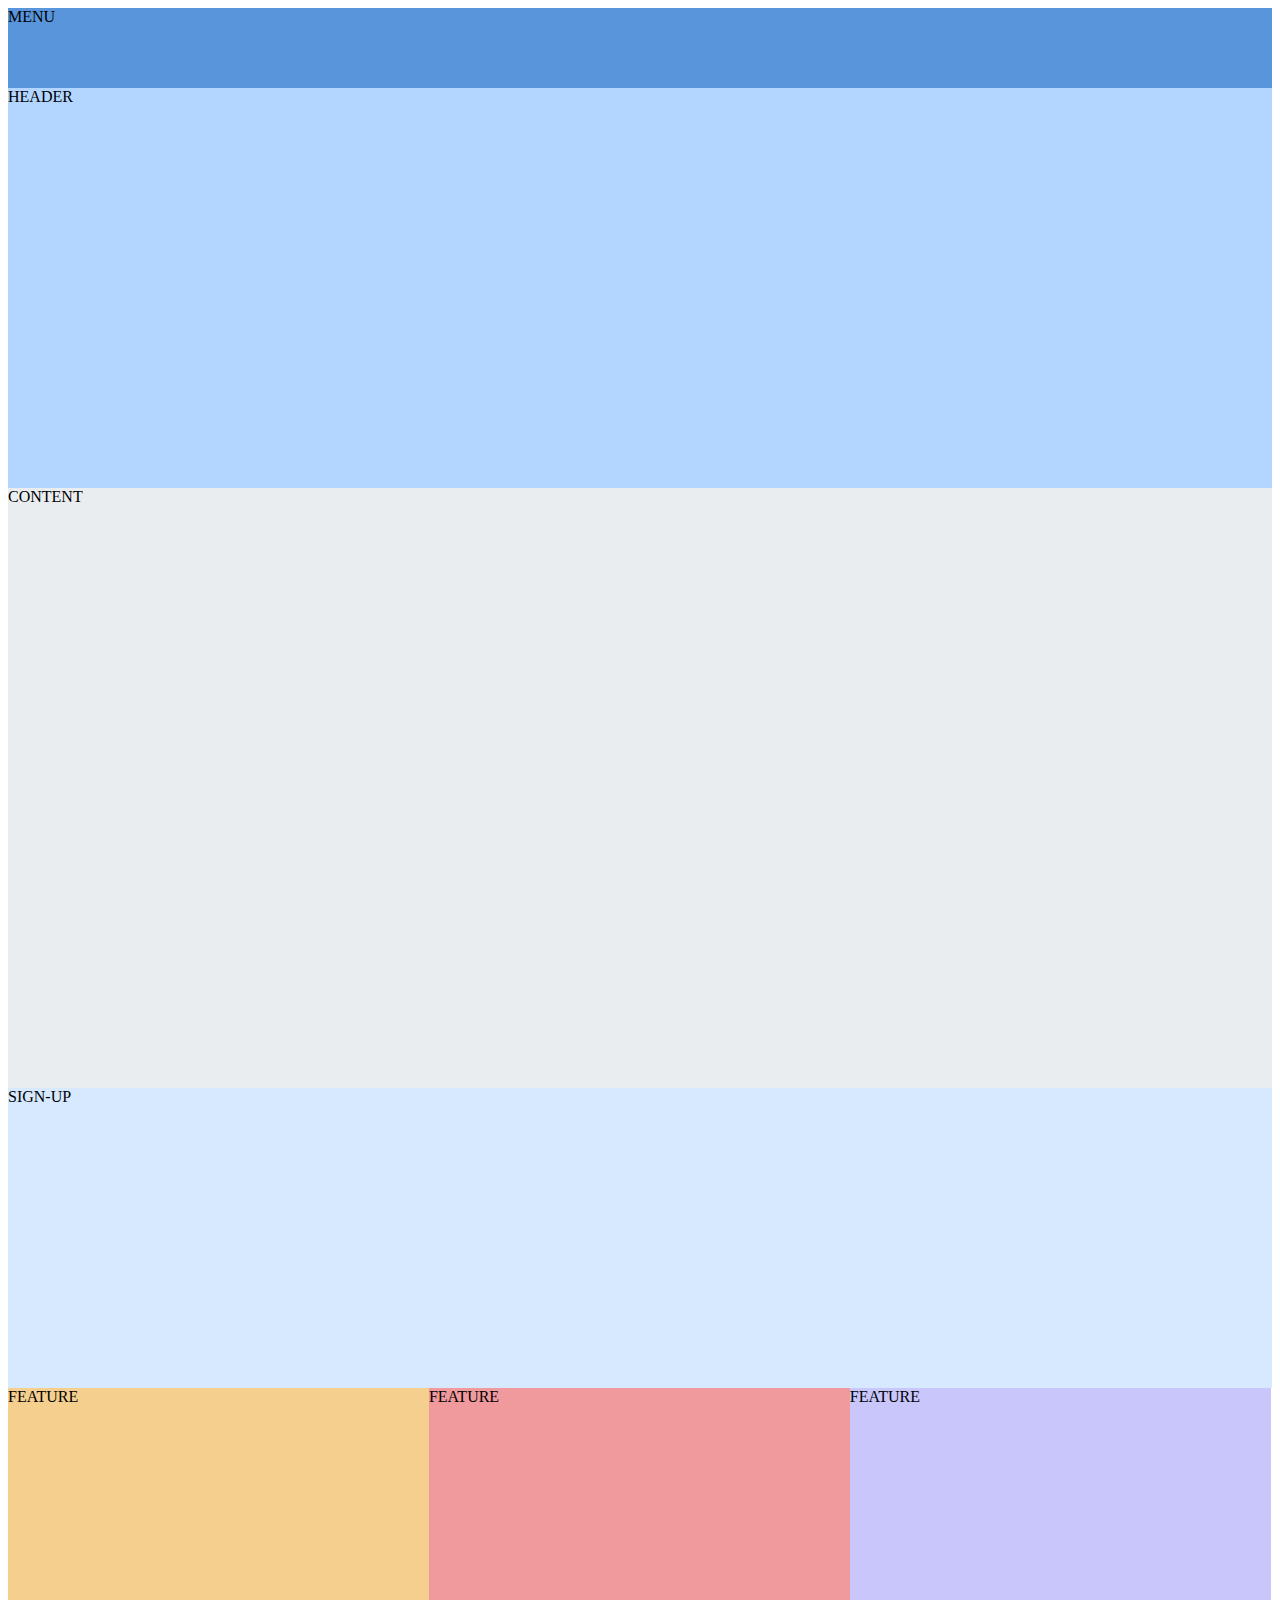
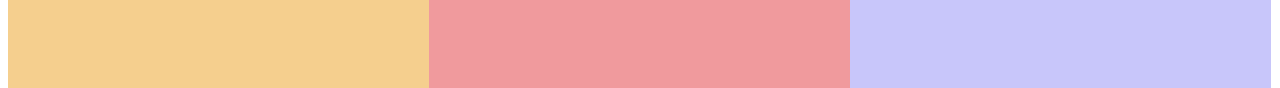
<file: index3.html>
<!DOCTYPE html>
<html lang="en">
<meta charset="utf-8">
	<meta name="viewport" content="width=device-width, initial-scale=1.0" maximum-scale=1.0>
	<meta http-equiv="X-UA-Compatible" content="IE-Edge">

	<link rel="stylesheet" type="text/css" href="assets/css/style3.css">
<head>
	<title> Responsive Website Design</title>
</head>
<body>

	<div class=""page">
		<div class="section menu">MENU</div>
		<div class="section header">HEADER</div>
		<div class="section content">CONTENT</div>
		<div class="section sign-up">SIGN-UP</div>
		<div class="section feature-1">FEATURE</div>
		<div class="section feature-2">FEATURE</div>
		<div class="section feature-3">FEATURE</div>

	</div>  <!-- end of page -->

</body>
</html>
</file>
<file: assets/css/style3.css>
.page {
	width: 100%;

}

.section {
	width: 100%;
	height: 300px;

}

.menu {
	background-color: #5995DA;
	height: 80px;

}

.header {
	background-color: #B2D6FF;

}

.content {
	background-color: #EAEDF0;
	height: 600px;

}

.sign-up {
	background-color: #D6E9FE;

}


.feature-1 {
	background-color: #F5CF8E;

}

.feature-2 {
	background-color: #F09A9D;

}

.feature-3 {
	background-color: #C8C6FA;

}



/*Mobile Styles */
	@media only screen and (max-width:400px) {
	
	}

/* Tablet Styles */
	@media only screen and (min-width:401px) and (max-width:960px) {
	

		.sign-up,
		.feature-1,
		.feature-2,
		.feature-3 {
		width: 50%;
		float: left;

		}

	}

	/* Desktop Style */

	@media only screen and (min-width:961px) {

		.page {
			width: 960px;
			margin: 0 auto;

		}

		.feature-1,
		.feature-2,
		.feature-3 {

			width: 33.3%;
			float: left;		

		} 
		.header {
		height: 400px;

		}




}
</file>
